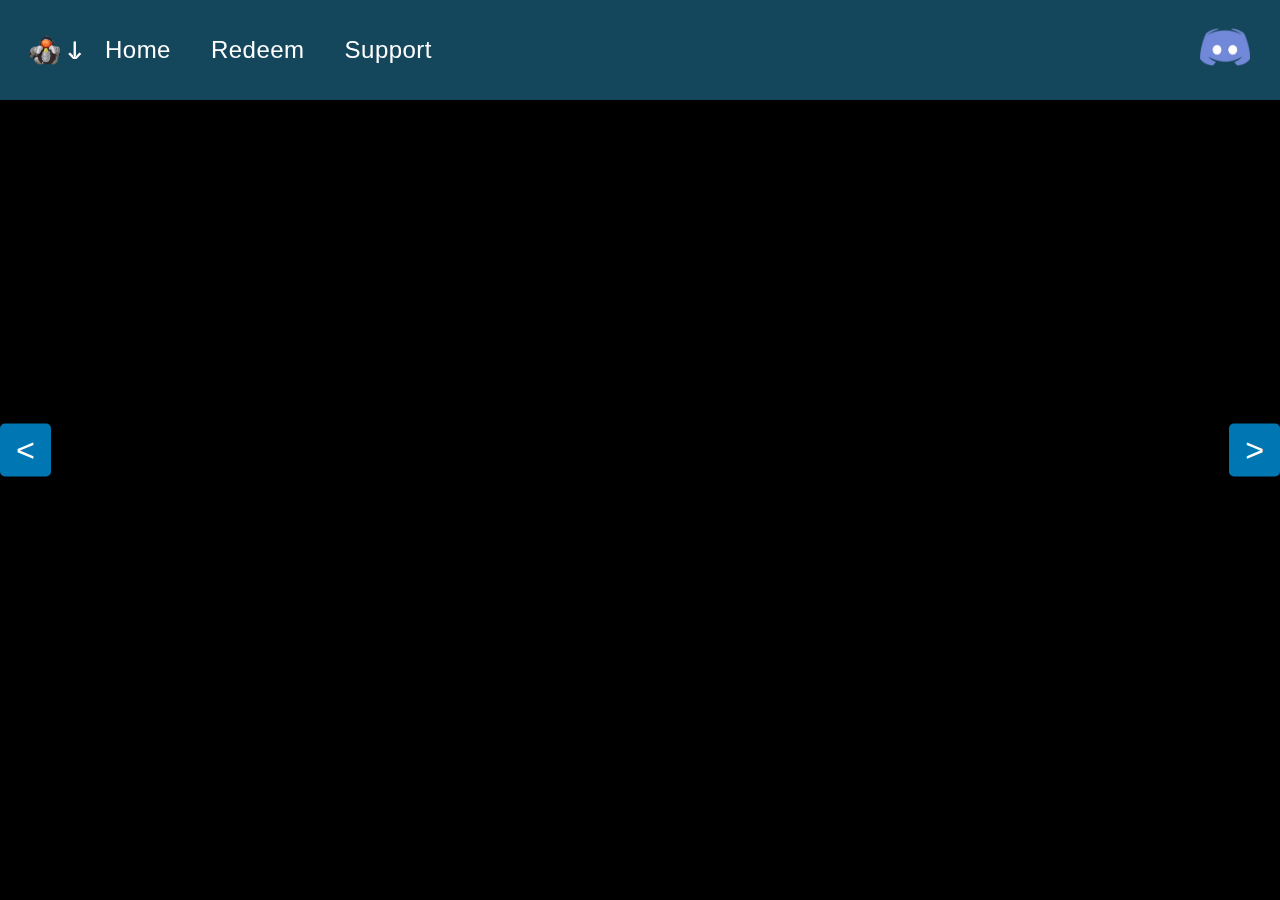
<file: index.html>
<!DOCTYPE html>
<html lang="en">
<head>
    <meta charset="UTF-8" />
    <title>Knights TV</title>
    <link rel="stylesheet" href="css/style.css"> <!-- Changed to style.css -->
    <link href="https://fonts.googleapis.com/css2?family=Space+Mono&display=swap" rel="stylesheet">
    <script src="https://embed.twitch.tv/embed/v1.js"></script>

    <!-- Meta Title -->
    <meta property="og:title" content="Knights TV">
    <!-- Meta Description -->
    <meta property="og:description" content="The Best Place to watch Rise Dishonored Streams with High Resolution, Dedicated for Full Screen, Low latency. Fast redirects and social links for everyone. Contributors accessable and usable to promote both Rise Dishonored and the current Streamers playing the game">
    <!-- Meta Image (The image to display in Discord embeds) -->
    <meta property="og:image" content="https://media.discordapp.net/attachments/1352346206528868383/1372914925415956530/kiroshi.gif?ex=685403a9&is=6852b229&hm=fd4bda642535bc3b683d68184157b00b1413de599ad24616a23fed733a198aa3&=">
    <!-- Meta URL for the page -->
    <meta property="og:url" content="https://knightstv.live">
    <!-- Meta Type for social media sharing -->
    <meta property="og:type" content="website">
    <!-- Meta Color for the browser's theme color -->
    <meta name="theme-color" content="#bbe5ff">
</head>
<body>
    <section class="navbar">
        <div class="container">
            <div class="logo">
                <img src="images/winton.gif" alt="Logo">
                <div class="drop" id="menuDrop">↓</div>
            </div>

            <div class="dropdown-menu" id="dropdownMenu">
                <ul>
                    <li><a href="streams">Streams</a></li>
                    <li><a href="about.html">About Knights TV</a></li>
                    <li><a href="https://discord.com/channels/1350551099576287333/1386587529435811860">Stream Request Form</a></li>
                    <li><a href="https://risedishonored.com">Rise Dishonored Home</a></li> <!-- Example if it's a separate HTML -->
                </ul>
            </div>

            <nav>
                <ul id="navbar-main">
                    <li><a href="index.html">Home</a></li>
                    <li><a href="https://store.steampowered.com/account/redeemwalletcode">Redeem</a></li>
                    <li><a href="https://risedishonored.com/support">Support</a></li>
                </ul>
            </nav>

            <div class="empty"></div>
            <div id="discord">
                <a href="https://discord.gg/DAXbU23nda">
                    <img src="images/discord.png" alt="Discord" style="width: 50px; height: auto;">
                </a>
            </div>
        </div>
    </section>

    <div id="player-container">
        <div id="twitch-embed"></div>
        <div class="nav-buttons">
            <button id="prevBtn" aria-label="Previous Stream">&lt;</button>
            <button id="nextBtn" aria-label="Next Stream">&gt;</button>
        </div>
    </div>

    <script>
        const channels = ['vncuu', 'vncuu', 'vncuu'];
        let currentIndex = 0;
        let currentPlayer;

        function loadStream(channel) {
            if (currentPlayer) {
                document.getElementById('twitch-embed').innerHTML = '';
            }
            currentPlayer = new Twitch.Embed("twitch-embed", {
                width: "100%",
                height: "100%",
                channel: channel,
                layout: "video",
                autoplay: true,
                parent: [window.location.hostname]
            });
        }

        loadStream(channels[currentIndex]);

        document.getElementById('prevBtn').addEventListener('click', () => {
            currentIndex = (currentIndex - 1 + channels.length) % channels.length;
            loadStream(channels[currentIndex]);
        });

        document.getElementById('nextBtn').addEventListener('click', () => {
            currentIndex = (currentIndex + 1) % channels.length;
            loadStream(channels[currentIndex]);
        });

        // Dropdown menu toggle
        const menuDrop = document.getElementById('menuDrop');
        const dropdownMenu = document.getElementById('dropdownMenu');

        menuDrop.addEventListener('click', () => {
            dropdownMenu.classList.toggle('show');
        });

        // Close dropdown when clicking outside
        window.addEventListener('click', (event) => {
            if (!menuDrop.contains(event.target) && !dropdownMenu.contains(event.target)) {
                dropdownMenu.classList.remove('show');
            }
        });
    </script>
</body>
</html>
</file>
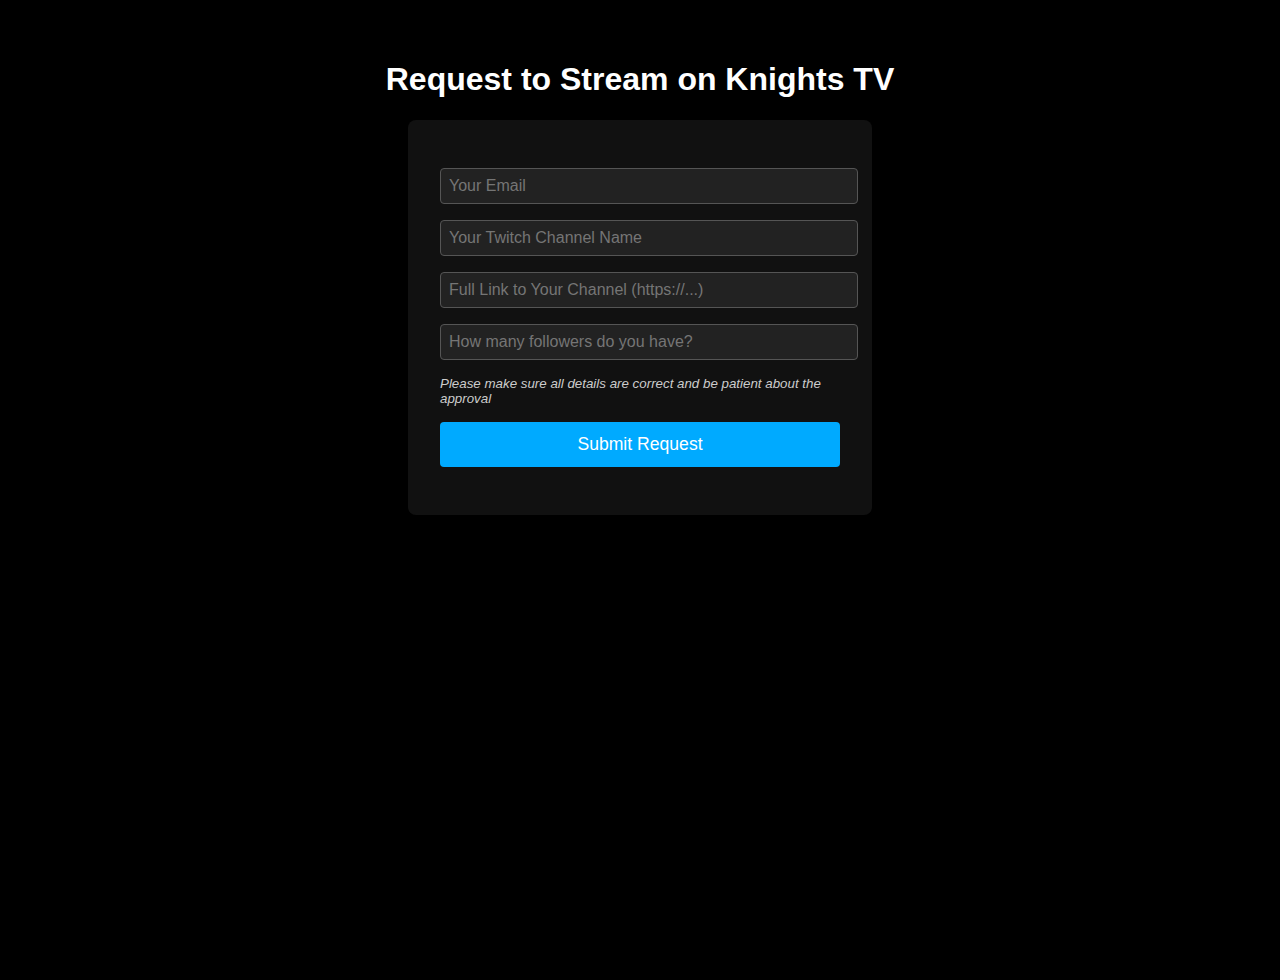
<file: form.html>
<!DOCTYPE html>
<html lang="en">
<head>
  <meta charset="UTF-8" />
  <title>Request to Stream - Knights TV</title>
  <style>
    body {
      background: #000;
      color: white;
      font-family: Arial, sans-serif;
      display: flex;
      flex-direction: column;
      align-items: center;
      padding: 2rem;
      min-height: 100vh;
    }
    form {
      background: #111;
      padding: 2rem;
      border-radius: 8px;
      max-width: 400px;
      width: 100%;
    }
    input {
      display: block;
      margin: 1rem 0;
      padding: 0.5rem;
      width: 100%;
      font-size: 1rem;
      border-radius: 4px;
      border: 1px solid #555;
      background: #222;
      color: white;
    }
    button {
      background-color: #00aaff;
      border: none;
      padding: 0.75rem;
      width: 100%;
      font-size: 1.1rem;
      color: white;
      cursor: pointer;
      border-radius: 4px;
      margin-top: 1rem;
    }
    button:hover {
      background-color: #0088cc;
    }
    .confirmation {
      margin-top: 1rem;
      color: #00ff99;
    }
  </style>
</head>
<body>

  <h1>Request to Stream on Knights TV</h1>

  <form id="requestForm">
    <input type="text" id="channelEmail" placeholder="Your Email" required />
    <input type="text" id="channelName" placeholder="Your Twitch Channel Name" required />
    <input type="url" id="channelLink" placeholder="Full Link to Your Channel (https://...)" required />
    <input type="number" id="followerCount" placeholder="How many followers do you have?" required />
    <small style="color:#ccc; font-style: italic; display: block; margin-bottom: 1rem;">
    Please make sure all details are correct and be patient about the approval
    <button type="submit">Submit Request</button>
    <div class="confirmation" id="confirmationMessage"></div>
  </form>

  <script>
    // Your Discord webhook URL
    const DISCORD_WEBHOOK_URL = "https://discord.com/api/webhooks/1385006125380010116/X_0n75ca4wowPMzsQZe7uvH8n5VRk6AGtsQ6Bc55esCFYxuIXeaQSSyWiSyM0QZPdCso";

    document.getElementById('requestForm').addEventListener('submit', async (e) => {
      e.preventDefault();

      const name = document.getElementById('channelName').value.trim();
      const link = document.getElementById('channelLink').value.trim();
      const followers = document.getElementById('followerCount').value.trim();

      if (!name || !link || !followers) {
        alert('Please fill out all fields.');
        return;
      }

      const content = 
        `**New Stream Request**\n` +
        `Channel Name: ${name}\n` +
        `Channel Link: ${link}\n` +
        `Followers: ${followers}`;

      try {
        const response = await fetch(DISCORD_WEBHOOK_URL, {
          method: 'POST',
          headers: {
            'Content-Type': 'application/json',
          },
          body: JSON.stringify({ content })
        });

        if (response.ok) {
          document.getElementById('confirmationMessage').textContent = 
            "Thanks! Your request has been sent to the Knights TV team.";
          e.target.reset();

          // Redirect after 2 seconds
          setTimeout(() => {
            window.location.href = "index.html";
          }, 2000);

        } else {
          throw new Error('Failed to send request');
        }
      } catch (error) {
        alert("Oops! Something went wrong sending your request.");
        console.error(error);
      }
    });
  </script>

</body>
</html>
</file>
<file: css/style.css>
/* Reset */
* {
    margin: 0;
    padding: 0;
    box-sizing: border-box;
}

html, body {
    margin: 0;
    padding: 0;
    overflow-x: hidden;
    background-color: #1a1a1a;
    font-family: 'Space Mono', monospace;
    display: flex; /* Make body a flex container */
    flex-direction: column; /* Stack children vertically */
    min-height: 100vh; /* Ensure body takes full viewport height */
}

/* Navbar */
.navbar {
    display: flex;
    justify-content: space-between;
    background-color: hsla(197, 64%, 23%, 0.95);
    position: fixed; /* Keep navbar fixed at the top */
    width: 100%;
    z-index: 999;
    height: 100px;
    align-items: center;
    padding: 0 20px;
}

.navbar a {
    text-decoration: none;
    font-family: Impact, sans-serif;
    font-size: 1.5em;
    letter-spacing: 0.02em;
    color: white;
    margin: 0 10px;
}

.navbar a:hover {
    background-color: hsla(0, 56%, 40%, 0.95);
    color: white;
}

.navbar a:active {
    color: rgb(255, 255, 255);
}

.logo {
    display: flex;
    align-items: center;
    position: relative;
}

.logo img {
    width: 50px;
    height: 50px;
    padding: 10px;
}

.drop {
    font-size: 2em;
    margin-left: -5px;
    cursor: pointer;
    color: white;
    user-select: none;
}

/* Dropdown Menu Styles */
.dropdown-menu {
    position: absolute;
    top: 100%;
    left: 0;
    background-color: hsla(197, 64%, 23%, 0.95);
    border-radius: 5px;
    box-shadow: 0 8px 16px rgba(0, 0, 0, 0.4);
    z-index: 1000;
    min-width: 200px;
    opacity: 0;
    visibility: hidden;
    transform: translateY(-20px);
    transition: opacity 0.3s ease, visibility 0.3s ease, transform 0.3s ease;
}

.dropdown-menu.show {
    opacity: 1;
    visibility: visible;
    transform: translateY(0);
}

.dropdown-menu ul {
    list-style: none;
    padding: 10px 0;
    margin: 0;
}

.dropdown-menu li {
    padding: 0;
    margin: 0;
}

.dropdown-menu a {
    color: white;
    padding: 12px 16px;
    text-decoration: none;
    display: block;
    font-size: 1.2em;
    text-align: left;
    margin: 0;
}

.dropdown-menu a:hover {
    background-color: hsla(0, 56%, 40%, 0.95);
    color: white;
}

.container {
    display: flex;
    align-items: center;
    justify-content: space-between;
    width: 100%;
}

#navbar-main { /* Specific ID for the main navigation to avoid conflict */
    display: flex;
    list-style: none;
}

#navbar-main li {
    margin: 0 10px;
}

.empty {
    flex-grow: 1;
}

#discord img {
    height: 75px;
    width: 75px;
}

/* --- Rise Dishonored Specific Styles --- */
/* Main Content (Hero Section) */
.top {
    margin-top: 0px; /* Pushes it down past the fixed navbar */
    padding-top: 0;
    padding-bottom: 40px; /* Space below the main-bar */
    background: none; /* Remove any specific background from .top */
    display: flex;
    justify-content: center;
}

.main {
    background: url('../images/bg2.png') no-repeat center center; /* Background image for the .main div */
    background-size: cover; /* Cover the entire section */
    width: 100%;
    display: flex;
    justify-content: center;
    align-items: center;
    min-height: 400px; /* Give .main a minimum height to properly show the background */
    padding-top: 100px; /* Adjust padding for fixed navbar */
}

.main-bar {
    display: flex;
    flex-direction: row;
    gap: 10px;
    overflow-x: auto;
    overflow-y: hidden;
    white-space: nowrap;
    padding: 10px;
    border-radius: 20px;
    background-color: rgba(0, 0, 0, 0.164);
    border: 10px solid rgba(0, 0, 0, 0.637);
    max-width: 100%;
}

.main-bar::-webkit-scrollbar {
    display: none;
}

.main-bar > div {
    min-width: 300px;
    height: 200px;
    background-size: cover;
    background-position: center;
    border-radius: 10px;
    flex-shrink: 0;
}

.main-bar:active {
    cursor: grabbing;
}

.main-bar:hover {
    cursor: grab;
}

/* Trailer Section */
.trailer-section {
    position: relative;
    width: 1345px; /* Consider making this responsive, e.g., max-width: 100% */
    height: 800px; /* Consider making this responsive, e.g., height: 70vh */
    overflow: hidden;
    background: black;
    margin-top: 100px; /* Push down to clear fixed navbar */
}

.centered-image {
    position: absolute;
    top: 10%;
    left: 50%;
    transform: translateX(-50%);
    width: 400px;
    pointer-events: none;
    z-index: 15;
}

.video-wrapper {
    position: relative;
    width: 100%;
    height: 100%;
}

.video-wrapper video {
    position: absolute;
    top: 50%;
    left: 50%;
    width: auto;
    height: 100%;
    transform: translate(-50%, -50%);
    object-fit: cover;
    z-index: 0;
}

.video-overlay {
    position: absolute;
    top: 50%;
    left: 50%;
    transform: translate(-50%, -50%);
    color: white;
    text-align: center;
    z-index: 1;
    padding: 20px;
    text-shadow: 2px 2px 8px rgba(0, 0, 0, 0.8);
}

.video-overlay h1 {
    font-size: 3em;
    margin-bottom: 10px;
}

.video-overlay p {
    font-size: 1.2em;
}

/* Badge Style */
.availability-box {
    position: absolute;
    bottom: 20px;
    left: 20px;
    background-color: rgba(0, 0, 0, 0.75);
    padding: 16px 24px;
    border-radius: 8px;
    color: white;
    text-align: center;
    z-index: 10;
    box-shadow: 0 0 20px rgba(0, 0, 0, 0.5);
    animation: fadeInUp 0.8s ease;
}

.availability-box-header {
    font-size: 1rem;
    font-weight: bold;
    letter-spacing: 2px;
    color: #ffffffaa;
    margin-bottom: 6px;
    font-family: 'Space Mono', monospace;
}

.availability-links a {
    display: inline-block;
    text-decoration: none;
}

.availability-links img {
    height: 32px;
    width: auto;
    filter: drop-shadow(0 0 4px rgba(0, 0, 0, 0.5));
}

@keyframes fadeInUp {
    from {
        opacity: 0;
        transform: translateY(20px);
    }
    to {
        opacity: 1;
        transform: translateY(0);
    }
}

/* Third Section (Coming Soon & Reviews) */
.third {
    margin-top: 0;
    display: flex;
    flex-direction: column;
    justify-content: center;
    align-items: center;
    padding: 0;
    flex-wrap: wrap;
    background-image: url('../images/bg1.png');
    background-size: cover;
    background-position: center;
    background-repeat: no-repeat;
    background-color: transparent;
}

.content-wrapper {
    display: flex;
    flex-direction: column;
    width: 100%;
    max-width: 1200px;
    gap: 40px;
    align-items: center;
    background-color: transparent;
    padding: 60px 20px;
    border-radius: 10px;
    text-align: center;
    color: white;
}

.content-wrapper h1 {
    font-size: 3em;
    margin-bottom: 15px;
    text-shadow: 2px 2px 4px rgba(0, 0, 0, 0.7);
}

.content-wrapper p {
    font-size: 1.2em;
    max-width: 600px;
    margin-bottom: 20px;
    text-shadow: 1px 1px 3px rgba(0, 0, 0, 0.7);
}

.soon {
    display: none;
}

.reviews {
    display: flex;
    flex-direction: column;
    background-color: rgba(160, 158, 158, 0.27);
    padding: 20px;
    margin: 0 20px;
    border-radius: 10px;
    max-height: 500px;
    overflow-y: auto;
    width: 100%;
}

.reviews h1 {
    text-align: center;
    margin-bottom: 20px;
    color: #fff;
}

.cards {
    display: flex;
    flex-direction: column;
    gap: 10px;
}

.review-card {
    background-color: #fff;
    padding: 15px;
    border-radius: 4px;
    border: 1px solid #000;
    transition: transform 0.2s, box-shadow 0.2s;
}

.review-card:hover {
    transform: scale(1.03);
    box-shadow: 0 10px 20px rgba(0, 0, 0, 0.4);
    border-color: rgb(100, 144, 226);
}

.reviewer {
    margin-top: 10px;
    font-style: italic;
    color: #ddcb29f1;
}

/* Smooth navbar hide/show */
.hidden-navbar {
    opacity: 0;
    transform: translateY(-100%);
    pointer-events: none;
    transition: opacity 0.4s ease, transform 0.4s ease;
}

.navbar {
    transition: opacity 0.4s ease, transform 0.4s ease;
}

/* Cursor feedback for drag scrolling */
.main-bar {
    cursor: grab;
}

.main-bar.active {
    cursor: grabbing;
}

/* --- Knights TV (index.html) Specific Styles --- */
#player-container {
    flex-grow: 1;
    position: relative;
    display: flex;
    align-items: center;
    justify-content: center;
    background: black;
    padding-top: 100px; /* Add padding to account for fixed navbar */
}

#twitch-embed {
    width: 80vw;
    height: 80vh;
    max-width: 1280px;
    max-height: 720px;
}

.nav-buttons {
    position: absolute;
    top: 50%;
    width: 100%;
    display: flex;
    justify-content: space-between;
    pointer-events: none;
    transform: translateY(-50%);
}

.nav-buttons button { /* Specificity for buttons within nav-buttons */
    pointer-events: auto;
    background-color: rgba(0, 170, 255, 0.7);
    border: none;
    color: white;
    font-size: 2rem;
    padding: 0.5rem 1rem;
    cursor: pointer;
    user-select: none;
    border-radius: 5px;
    transition: background-color 0.3s;
}

.nav-buttons button:hover {
    background-color: rgba(0, 170, 255, 1);
}

/* --- Form (form.html) Specific Styles --- */
.form-container {
    flex-grow: 1; /* Allows form content to take available space */
    display: flex;
    flex-direction: column;
    align-items: center;
    justify-content: center;
    padding: 2rem;
    padding-top: 120px; /* Adjust padding for fixed navbar */
    color: white; /* Ensure text is visible */
    width: 100%; /* Take full width */
}

.form-container h1 {
    font-size: 2.5em;
    margin-bottom: 30px;
    color: white;
    text-shadow: 2px 2px 4px rgba(0, 0, 0, 0.7);
    text-align: center;
}

form {
    background: hsla(197, 64%, 23%, 0.75); /* Dark blue, semi-transparent to match navbar */
    padding: 2.5rem;
    border-radius: 8px;
    max-width: 500px; /* Slightly wider form for better input spacing */
    width: 100%;
    box-shadow: 0 0 20px rgba(0, 0, 0, 0.5); /* Subtle shadow */
}

input {
    display: block;
    margin: 1.2rem 0; /* More vertical space between inputs */
    padding: 0.8rem; /* Larger padding for easier input */
    width: 100%;
    font-size: 1.1rem;
    border-radius: 4px;
    border: 1px solid hsla(197, 64%, 40%, 0.95); /* Lighter blue border */
    background: #2b2b2b; /* Slightly lighter dark background for input */
    color: white;
}

input::placeholder {
    color: #ccc; /* Lighter placeholder text */
}

input:focus {
    outline: none;
    border-color: #00aaff; /* Highlight on focus */
    box-shadow: 0 0 8px rgba(0, 170, 255, 0.5);
}

/* Note: Button style for form is now combined but might need specific overrides if it differs from other buttons */
/* The main button style from the original "Knights TV" CSS now applies to all buttons,
   so we'll modify the form's button to ensure it uses the desired reddish-orange. */
.form-container button[type="submit"] {
    background-color: hsla(0, 56%, 40%, 0.95); /* Reddish-orange button to stand out */
    border: none;
    padding: 1rem; /* Larger button */
    width: 100%;
    font-size: 1.2rem;
    color: white;
    cursor: pointer;
    border-radius: 4px;
    margin-top: 1.5rem; /* More space above button */
    transition: background-color 0.3s ease;
}

.form-container button[type="submit"]:hover {
    background-color: hsla(0, 56%, 50%, 0.95); /* Lighter red on hover */
}


.confirmation {
    margin-top: 1.5rem;
    font-weight: bold;
    text-align: center;
}

/* Footer (consistent across all pages) */
.footer {
    margin-top: auto; /* Pushes footer to the bottom */
    text-align: center;
    color: #fff;
    padding: 20px;
    background-color: hsla(197, 64%, 23%, 0.95); /* Matches other pages */
    width: 100%;
}
</file>
